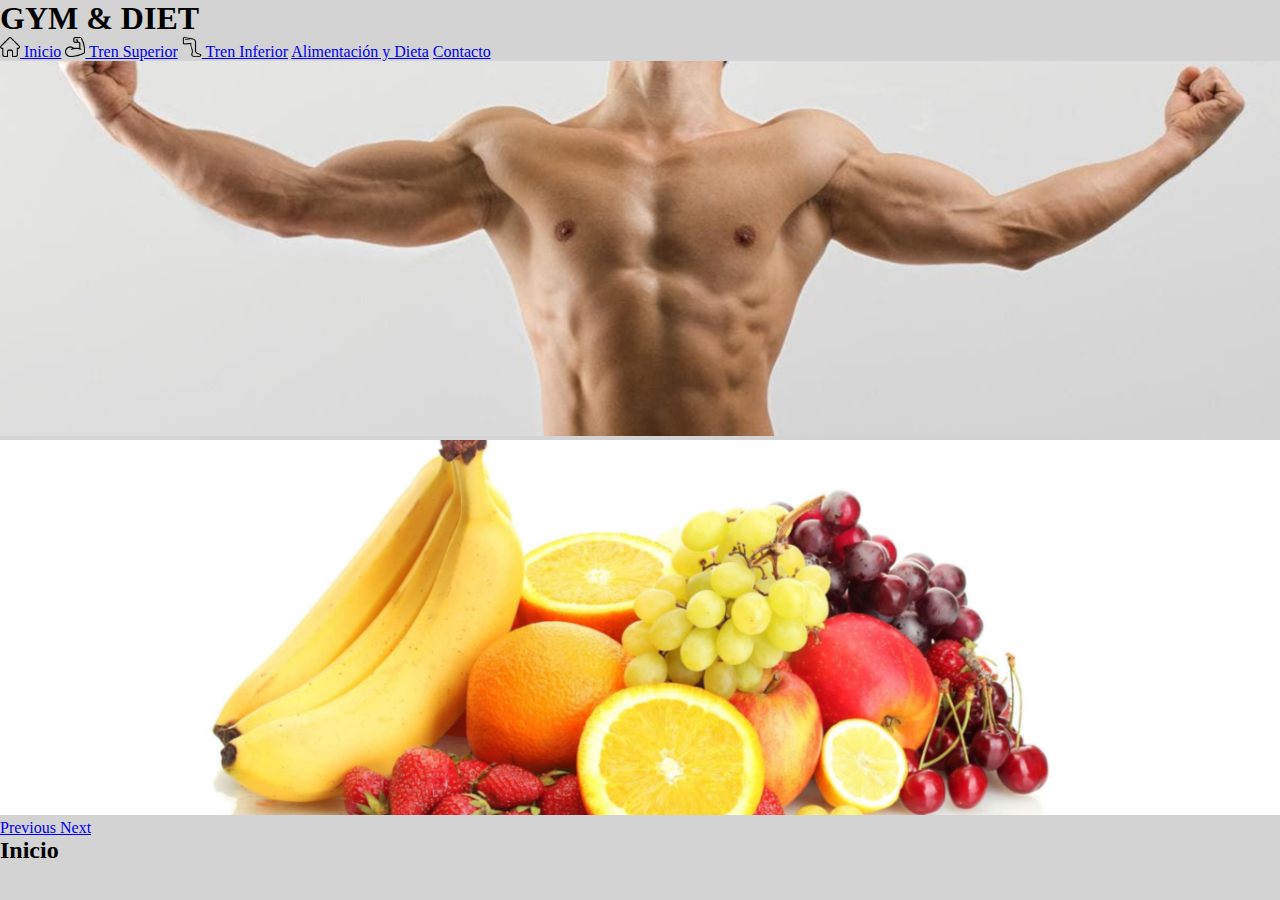
<file: docs/index.html>
<!DOCTYPE html>
<html lang="en">
<head>
    <meta charset="UTF-8">
    <meta http-equiv="X-UA-Compatible" content="IE=edge">
    <meta name="viewport" content="width=device-width, initial-scale=1.0">
    <link href="https://cdn.jsdelivr.net/npm/bootstrap@5.0.0-beta3/dist/css/bootstrap.min.css" rel="stylesheet" integrity="sha384-eOJMYsd53ii+scO/bJGFsiCZc+5NDVN2yr8+0RDqr0Ql0h+rP48ckxlpbzKgwra6" crossorigin="anonymous">
    <link rel="stylesheet" href="css/estilo.css">
    <link rel="stylesheet" href="css/carrusel.css">
    <title>Gym y Dieta</title>
</head>
<body>
   
    <div class="general-container">

        <header class="header-container">
            <div class="titulo-principal">
                <h1> GYM & DIET </h1>
            </div>
            <div class="menu-principal-container">

                <div class="menu-items-container"> 
                    <a href="file:///C:/Users/cristian.riquelme/Desktop/Gym%20y%20alimento/docs/index.html"> <img src="./imagenes/iconos/home.png" height="20" width="20" alt="home-icon"> Inicio</a>
                    <a href="file:///C:/Users/cristian.riquelme/Desktop/Gym%20y%20alimento/docs/paginas/superior.html"> <img src="./imagenes/iconos/biceps.png" height="20" width="20" alt="bicep-icon"> Tren Superior</a>
                    <a href="#"> <img src="./imagenes/iconos/leg.png" height="20" width="20" alt="leg-icon"> Tren Inferior</a>
                    <a href="file:///C:/Users/cristian.riquelme/Desktop/Gym%20y%20alimento/docs/paginas/dieta.html">Alimentación y Dieta</a>
                    <a href="#">Contacto</a>
                </div>
            </div>
            <div class="carrusel-container">
                <div id="carouselFadeExampleIndicators" class="carousel slide carousel-fade" data-ride="carousel">
                    <div class="carousel-inner" role="listbox">
                      <div class="carousel-item active">
                        <img class="d-block w-100" src="./imagenes/pecho_header.png" data-src="holder.js/900x400?theme=social" alt="First slide">
                      </div>
                      <div class="carousel-item">
                        <img class="d-block w-100" src="./imagenes/multifruta_header.png" data-src="holder.js/900x400?theme=industrial" alt="Second slide">
                      </div>
                    </div>
                    <a class="carousel-control-prev" href="#carouselFadeExampleIndicators" role="button" data-slide="prev">
                      <span class="carousel-control-prev-icon" aria-hidden="true"></span>
                      <span class="sr-only">Previous</span>
                    </a>
                    <a class="carousel-control-next" href="#carouselFadeExampleIndicators" role="button" data-slide="next">
                      <span class="carousel-control-next-icon" aria-hidden="true"></span>
                      <span class="sr-only">Next</span>
                    </a>
                  </div>
            </div>
            <div class="titulo-secundario">
                <h2>Inicio</h2>
            </div>
    <script src="https://code.jquery.com/jquery-3.3.1.slim.min.js" integrity="sha384-q8i/X+965DzO0rT7abK41JStQIAqVgRVzpbzo5smXKp4YfRvH+8abtTE1Pi6jizo" crossorigin="anonymous"></script>
    <script src="https://cdnjs.cloudflare.com/ajax/libs/popper.js/1.14.7/umd/popper.min.js" integrity="sha384-UO2eT0CpHqdSJQ6hJty5KVphtPhzWj9WO1clHTMGa3JDZwrnQq4sF86dIHNDz0W1" crossorigin="anonymous"></script>
    <script src="https://stackpath.bootstrapcdn.com/bootstrap/4.3.1/js/bootstrap.min.js" integrity="sha384-JjSmVgyd0p3pXB1rRibZUAYoIIy6OrQ6VrjIEaFf/nJGzIxFDsf4x0xIM+B07jRM" crossorigin="anonymous"></script>
</body>
</html>
</file>
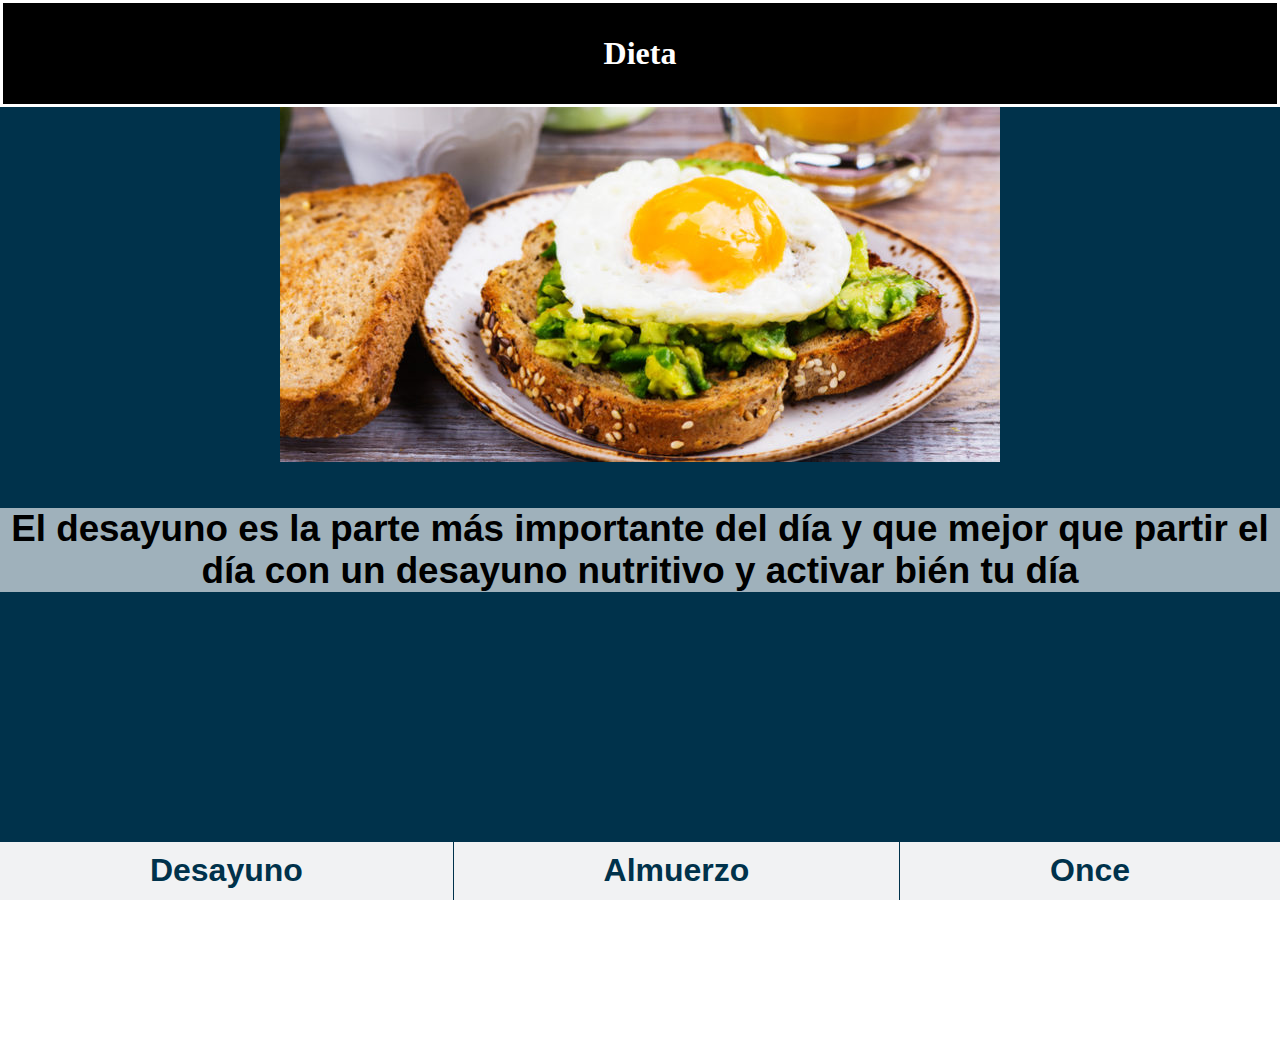
<file: docs/paginas/dieta.html>
<!DOCTYPE html>
<html lang="en">

<head>
    <meta charset="UTF-8">
    <meta http-equiv="X-UA-Compatible" content="IE=edge">
    <meta name="viewport" content="width=device-width, initial-scale=1.0">
    <link href="https://cdn.jsdelivr.net/npm/bootstrap@5.0.0-beta3/dist/css/bootstrap.min.css" rel="stylesheet"
        integrity="sha384-eOJMYsd53ii+scO/bJGFsiCZc+5NDVN2yr8+0RDqr0Ql0h+rP48ckxlpbzKgwra6" crossorigin="anonymous">
    <link rel="stylesheet" href="../css/estilodieta.css">
    <title>Nutrición y dieta</title>
</head>

<body>
    <header>
        <div class="contenido">
            <div class="titulo">
                <h1>
                    <p>Dieta</p>
                </h1>
            </div>
            <ul class="slider">
                <li id="slide1">
                    <div class="card">
                        <img class="card-img" src="../imagenes/GettyImages-862409366-720x355.jpg" alt="Card image">
                        <div class="card-img-overlay">
                          <p class="card-text">El desayuno es la parte más importante del día y que mejor que partir el día con un desayuno nutritivo y activar bién tu día</p>
                        </div>
                      </div>
                </li>
                <li id="slide2">
                    <div class="card">
                        <img class="card-img" src="../imagenes/Almuerzo.jpeg" alt="Card image">
                        <div class="card-img-overlay">
                          <p class="card-text">I'm text that has a background image!</p>
                        </div>
                      </div>
                </li>
                <li id="slide3">
                    <div class="card">
                        <img class="card-img" src="../imagenes/once.jpg" alt="Card image">
                        <div class="card-img-overlay">
                          <p class="card-text">Lorem ipsum dolor sit amet consectetur adipisicing elit. Optio harum corporis officia unde nesciunt eligendi atque ipsum quis? Facilis, laboriosam inventore laborum dolorem possimus beatae autem debitis earum consequatur nobis!</p>
                        </div>
                      </div>
                </li>
             </ul>
        </div>
    </header>
    <nav>
        <ul class="menu">
            <li><a href="#slide1">Desayuno</a></li>
            <li><a href="#slide2">Almuerzo</a></li>
            <li><a href="#slide3">Once</a></li>
    </ul>
    </nav>
</body>

</html>
</file>
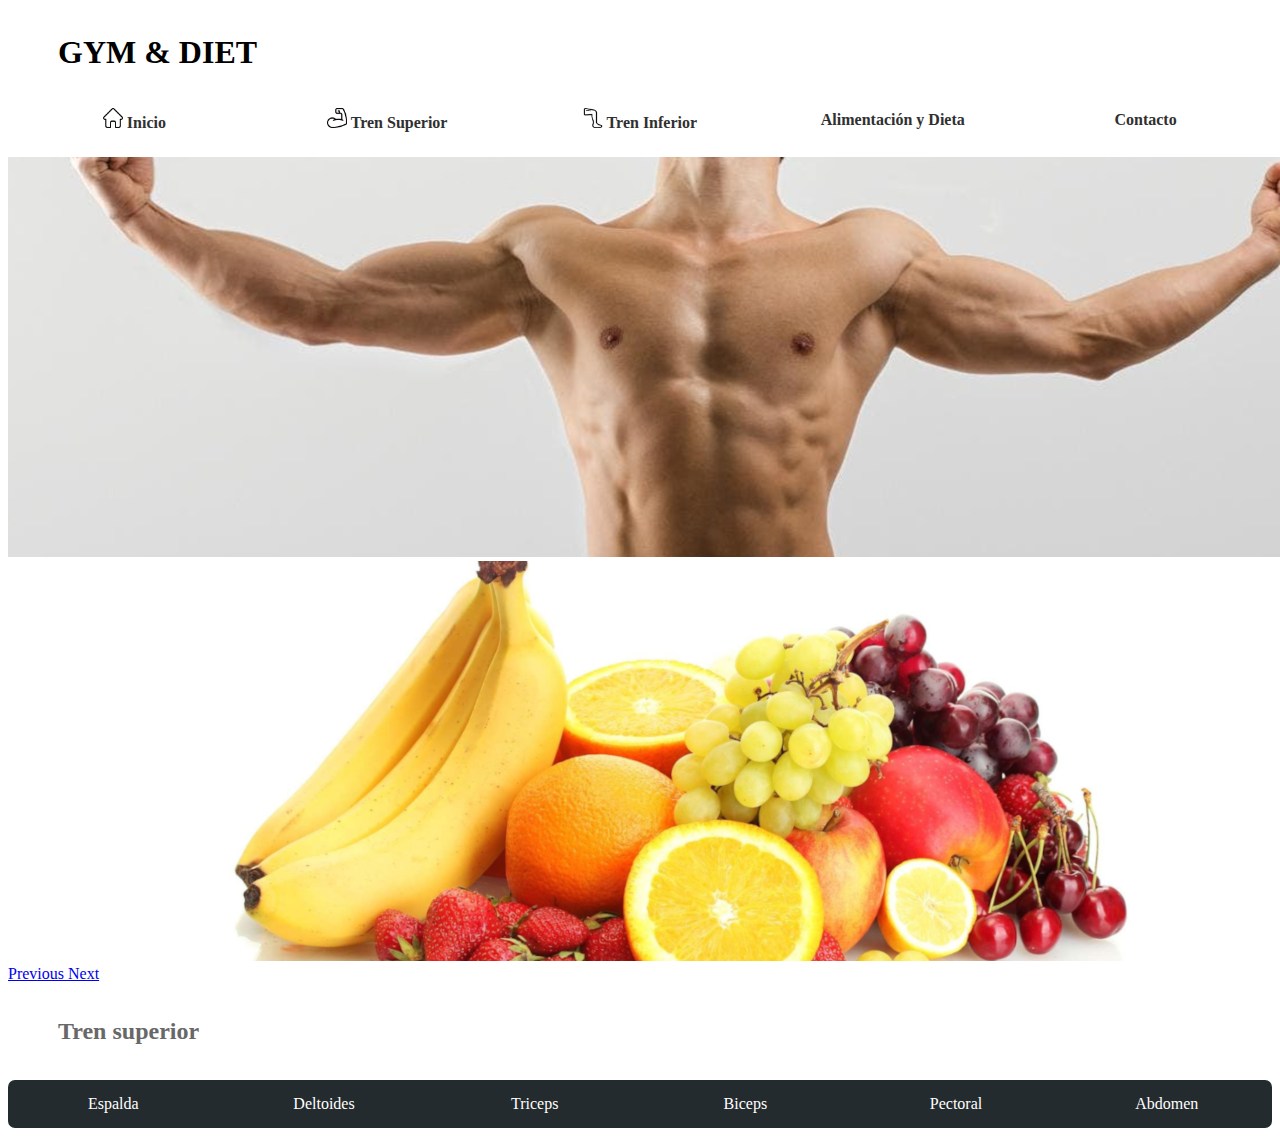
<file: docs/paginas/superior.html>
<!DOCTYPE html>
<html lang="es">
<head>
    <meta charset="UTF-8">
    <meta http-equiv="X-UA-Compatible" content="IE=edge">
    <meta name="viewport" content="width=device-width, initial-scale=1.0">
    <link href="https://cdn.jsdelivr.net/npm/bootstrap@5.0.0-beta3/dist/css/bootstrap.min.css" rel="stylesheet" integrity="sha384-eOJMYsd53ii+scO/bJGFsiCZc+5NDVN2yr8+0RDqr0Ql0h+rP48ckxlpbzKgwra6" crossorigin="anonymous">
    <link rel="stylesheet" href="../css/trenSuperior.css">
    <link rel="stylesheet" href="../css/flexboxgrid.css">
    <title>Tren Superior</title>
</head>
<body>
    <div class="general-container">

        <header class="header-container">
            <div class="titulo-principal">
                <h1> GYM & DIET </h1>
            </div>
            <div class="menu-principal-container">

                <div class="menu-items-container"> 
                    <a href="file:///C:/Users/cristian.riquelme/Desktop/Gym%20y%20alimento/docs/index.html"> <img src="../imagenes/iconos/home.png" height="20" width="20" alt="home-icon"> Inicio</a>
                    <a href="#"> <img src="../imagenes/iconos/biceps.png" height="20" width="20" alt="bicep-icon"> Tren Superior</a>
                    <a href="#"> <img src="../imagenes/iconos/leg.png" height="20" width="20" alt="leg-icon"> Tren Inferior</a>
                    <a href="file:///C:/Users/cristian.riquelme/Desktop/Gym%20y%20alimento/docs/paginas/dieta.html">Alimentación y Dieta</a>
                    <a href="#">Contacto</a>
                </div>
            </div>
            <div class="carrusel-container">
                <div id="carouselFadeExampleIndicators" class="carousel slide carousel-fade" data-ride="carousel">
                    <div class="carousel-inner" role="listbox">
                      <div class="carousel-item active">
                        <img class="d-block w-100" src="../imagenes/pecho_header.png" data-src="holder.js/900x400?theme=social" alt="First slide">
                      </div>
                      <div class="carousel-item">
                        <img class="d-block w-100" src="../imagenes/multifruta_header.png" data-src="holder.js/900x400?theme=industrial" alt="Second slide">
                      </div>
                    </div>
                    <a class="carousel-control-prev" href="#carouselFadeExampleIndicators" role="button" data-slide="prev">
                      <span class="carousel-control-prev-icon" aria-hidden="true"></span>
                      <span class="sr-only">Previous</span>
                    </a>
                    <a class="carousel-control-next" href="#carouselFadeExampleIndicators" role="button" data-slide="next">
                      <span class="carousel-control-next-icon" aria-hidden="true"></span>
                      <span class="sr-only">Next</span>
                    </a>
                  </div>
            </div>
            <div class="titulo-secundario">
                <h2> Tren superior</h2>
            </div>
        </header>
        <div class="menu-secundario-container">
            <a href="#">Espalda</a>
            <a href="">Deltoides</a>
            <a href="">Triceps</a> 
            <a href="">Biceps</a> 
            <a href="">Pectoral</a> 
            <a href="">Abdomen</a> 
        </div>
        <div class="contenido-container">

        </div>


    </div>




    <script src="https://code.jquery.com/jquery-3.3.1.slim.min.js" integrity="sha384-q8i/X+965DzO0rT7abK41JStQIAqVgRVzpbzo5smXKp4YfRvH+8abtTE1Pi6jizo" crossorigin="anonymous"></script>
    <script src="https://cdnjs.cloudflare.com/ajax/libs/popper.js/1.14.7/umd/popper.min.js" integrity="sha384-UO2eT0CpHqdSJQ6hJty5KVphtPhzWj9WO1clHTMGa3JDZwrnQq4sF86dIHNDz0W1" crossorigin="anonymous"></script>
    <script src="https://stackpath.bootstrapcdn.com/bootstrap/4.3.1/js/bootstrap.min.js" integrity="sha384-JjSmVgyd0p3pXB1rRibZUAYoIIy6OrQ6VrjIEaFf/nJGzIxFDsf4x0xIM+B07jRM" crossorigin="anonymous"></script>
</body>
</html>
</file>
<file: docs/css/estilo.css>
*{
    margin: 0px;
    padding: 0px;
}

nav{
    border: white solid 5px;
    margin-left: 10%;
    margin-right: 10%;
    background-color: black
    
}

nav ul li{
    display: inline;
    padding-right: 0.5em;
    position:static;
    margin: 10px;
    line-height: 50px;
    font-size: 25px;
    height: 60px;
    color: white solid;
    
    
    
}
body{
    background-color: rgb(211, 211, 211);
}

.pricipal{
    color: black;
    text-align: center;
}

ul{
    text-align: center;
}
</file>
<file: docs/css/carrusel.css>
.carrusel {

    display: flex;
  
    justify-content: center;
  
  }
  
  
  
  div.gallery {
  
    border: 1px solid #ccc;
  
  }
  
  
  
  div.gallery:hover {
  
    border: 1px solid #777;
  
  }
  
  
  
  div.gallery img {
  
    width: 100%;
  
    height: 100%;
  
  }
  
  
  
  div.desc {
  
    padding: 15px;
  
    text-align: center;
  
  }
  
  
  
  * {
  
    box-sizing: border-box;
  
  }
  
  
  
  .responsive {
  
    padding: 0 6px;
  
    float: left;
  
    width: 24.99999%;
  
  }
  
  
  
  #trensuperior,
  
  #treninferior,
  
  #dieta {
  
    /* offset-x | offset-y | blur-radius | color */
  
    text-shadow: 3px 2px 3px black;
  
  }
  
  
  
  .carousel-inner img {
  
    width: 100%;
  
    height: 100%;
  
  }
  
  
  
  #Galeria {
  
    margin: 15px;
  
    float: left;
  
    font-size: 14px;
  
  }
  
  
  
  .desc {
  
    background-color: white;
  
  }
  
  
  
  #id_oso {
  
    padding: 15px;
  
  }

  .dieta{
    width: 35%; height: 35%;
  }
</file>
<file: docs/css/estilodieta.css>
*{
    padding: 0%;
}

.titulo{
    background-color: black;
    border: white solid 3px;
    color: white;
    text-align: center;
}

.clearfix{
    overflow: hidden;
}

ul, li {
    padding: 0;
    margin: 0;
    list-style: none inside;
}
ul.slider {
    position:relative;
}
ul.slider li {
    opacity: 0;
    transition: opacity .5s;
    position: absolute;
    left: 0px;
    top: 0px;
    margin:50px;
    padding:50px;
    border:2px solid red;
    background:#fff;
}
ul.slider li:first-child {
    opacity: 1;
}
ul.slider li:target {
    opacity: 1;
}
nav {
    position:relative;
    top:200px;
    left:50px;
}

body, html {
    padding: 0;
    margin: 0;
    width: 100vw;
    height: 100vh;
    overflow:hidden;
}

ul, li {
    box-sizing: border-box;
}

ul.slider {
    padding: 30px;
}

ul.slider li {
    width: 100vw;
    height: 100vh;
    margin: 0;
    padding: 0;
    border: 0;
    background-color: gray;
    opacity: 0; 
    transition: opacity .5s;
    font-family: 'Segoe UI', Tahoma, Geneva, Verdana, sans-serif;
    font-weight: bold;
    font-size: calc( 1.5rem + 1vw );
    text-align: center;
}

#slide1 {
    background-color: #00324b;
    color: black;
}

#slide2 {
    background-color: #65bce8;
    color: rgb(0, 66, 0);
}

#slide3 {
    background-color: #f90;
    color: #00324b;
}

nav {
    width: 100vw;
    position: absolute;
    top: auto;
    right: 0;
    bottom: 0;
    left: 0;
    background: #f1f2f3;
}

nav ul {
    display: flex;
    justify-content: space-around;
    flex-wrap: wrap;
}

nav ul li {
    display: flex;
    flex-grow: 1;
    flex-wrap: wrap;
    box-sizing: borderbox;
}

nav a {
    font-size: calc( 1.2rem + 1vw );
    text-decoration: none;
    font-weight: bold;
    color: #00324b;
    font-family: 'Segoe UI', Tahoma, Geneva, Verdana, sans-serif;
    line-height: 1.8;
    flex-grow: 1;
    text-align: center;
    border-top: 5px solid #00324b;
    border-right: 1px solid #00324b;
    flex-wrap: wrap;
    position: relative;
}

nav li:last-child a {
    border-right: 0;
}

nav a:hover {
    background-color: #00324b;
    color: #fff;
    border-top-color: #65bce8;
}

nav a:active {
    border-top-color: #f90;
    background: #f90;
    color: #00324b;
}

.card-text{
    background-color: rgba(255, 255, 255, 0.623);
}
</file>
<file: docs/css/trenSuperior.css>
body {
    /*display: flex;
    justify-content: space-evenly;*/
    background-color: rgb(255, 255, 255) ;
}

header {
    background-color: white;
    /*
    box-shadow: 0px 2px 20px rgb(104, 104, 104);*/
}

.titulo-principal {
    font-weight: bolder;
    padding-left: 50px;
    padding-top: 5px;
}
.titulo-secundario {
    display: flex;
    color: rgb(104, 104, 104);
    padding-left: 50px;
    padding-top: 15px;
    padding-bottom: 15px;
}

.menu-principal-container {
    padding-bottom: 10px;
}

.menu-items-container {
    display: flex;
    justify-content: space-around;
    background-color: rgb(255, 255, 255);
    text-align: center;
    text-decoration: none;
    align-items: center;
}
.menu-items-container a {
    text-decoration: none;
    font-weight: bolder;
    color: rgb(48, 48, 48);
    padding: 15px;
    width: 20%;
}
.menu-items-container a:hover {
    background-color: rgb(108, 184, 180);
    color: white;
    /*
    box-shadow: 0px 2px 7px rgb(104, 104, 104);*/
}

.carousel-control-next:hover {
    background-color: rgb(172, 172, 172);
}

.carousel-control-prev:hover {
    background-color: rgb(172, 172, 172);
}

.menu-secundario-container {
    display: flex;
    background-color: #242b2e;
    justify-content: space-around;
    border-radius: 7px;
}

.menu-secundario-container a {
    text-decoration: none;
    color: white;
    width: 20%;
    text-align: center;
    padding: 15px;
}

.menu-secundario-container a:hover{
    background-color: lightseagreen;
}


@media (max-width: 600px) {
    .menu-items-container {
        flex-direction: column;
    }
    .menu-items-container img{
        display: none;
    }
    .menu-items-container a{
        width: 100%;
    }
    .titulo-principal {
        text-align: center;
        padding-left: 0px;
    }
    .menu-secundario-container {
        flex-direction: column;
    }
    .menu-secundario-container a{
        width: 100%;
    }
}

@media (max-width: 950px) {
    .menu-items-container img{
        display: none;
    }
    /*
    .menu-items-container {
        display: none;
    }
    .dropdown {
        width: 100%;
    }*/
}

@media (min-width: 950px) {
    /*
    .dropdown {
        display: none;
        background-color: lightgray;
        
    }*/
}
</file>
<file: docs/css/flexboxgrid.css>
/* Uncomment and set these variables to customize the grid. */

.container-fluid {
    margin-right: auto;
    margin-left: auto;
    padding-right: 2rem;
    padding-left: 2rem;
  }
  
  .row {
    box-sizing: border-box;
    display: -ms-flexbox;
    display: -webkit-box;
    display: flex;
    -ms-flex: 0 1 auto;
    -webkit-box-flex: 0;
    flex: 0 1 auto;
    -ms-flex-direction: row;
    -webkit-box-orient: horizontal;
    -webkit-box-direction: normal;
    flex-direction: row;
    -ms-flex-wrap: wrap;
    flex-wrap: wrap;
    margin-right: -1rem;
    margin-left: -1rem;
  }
  
  .row.reverse {
    -ms-flex-direction: row-reverse;
    -webkit-box-orient: horizontal;
    -webkit-box-direction: reverse;
    flex-direction: row-reverse;
  }
  
  .col.reverse {
    -ms-flex-direction: column-reverse;
    -webkit-box-orient: vertical;
    -webkit-box-direction: reverse;
    flex-direction: column-reverse;
  }
  
  .col-xs,
  .col-xs-1,
  .col-xs-2,
  .col-xs-3,
  .col-xs-4,
  .col-xs-5,
  .col-xs-6,
  .col-xs-7,
  .col-xs-8,
  .col-xs-9,
  .col-xs-10,
  .col-xs-11,
  .col-xs-12 {
    box-sizing: border-box;
    -ms-flex: 0 0 auto;
    -webkit-box-flex: 0;
    flex: 0 0 auto;
    padding-right: 1rem;
    padding-left: 1rem;
  }
  
  .col-xs {
    -webkit-flex-grow: 1;
    -ms-flex-positive: 1;
    -webkit-box-flex: 1;
    flex-grow: 1;
    -ms-flex-preferred-size: 0;
    flex-basis: 0;
    max-width: 100%;
  }
  
  .col-xs-1 {
    -ms-flex-preferred-size: 8.333%;
    flex-basis: 8.333%;
    max-width: 8.333%;
  }
  
  .col-xs-2 {
    -ms-flex-preferred-size: 16.667%;
    flex-basis: 16.667%;
    max-width: 16.667%;
  }
  
  .col-xs-3 {
    -ms-flex-preferred-size: 25%;
    flex-basis: 25%;
    max-width: 25%;
  }
  
  .col-xs-4 {
    -ms-flex-preferred-size: 33.333%;
    flex-basis: 33.333%;
    max-width: 33.333%;
  }
  
  .col-xs-5 {
    -ms-flex-preferred-size: 41.667%;
    flex-basis: 41.667%;
    max-width: 41.667%;
  }
  
  .col-xs-6 {
    -ms-flex-preferred-size: 50%;
    flex-basis: 50%;
    max-width: 50%;
  }
  
  .col-xs-7 {
    -ms-flex-preferred-size: 58.333%;
    flex-basis: 58.333%;
    max-width: 58.333%;
  }
  
  .col-xs-8 {
    -ms-flex-preferred-size: 66.667%;
    flex-basis: 66.667%;
    max-width: 66.667%;
  }
  
  .col-xs-9 {
    -ms-flex-preferred-size: 75%;
    flex-basis: 75%;
    max-width: 75%;
  }
  
  .col-xs-10 {
    -ms-flex-preferred-size: 83.333%;
    flex-basis: 83.333%;
    max-width: 83.333%;
  }
  
  .col-xs-11 {
    -ms-flex-preferred-size: 91.667%;
    flex-basis: 91.667%;
    max-width: 91.667%;
  }
  
  .col-xs-12 {
    -ms-flex-preferred-size: 100%;
    flex-basis: 100%;
    max-width: 100%;
  }
  
  .col-xs-offset-1 {
    margin-left: 8.333%;
  }
  
  .col-xs-offset-2 {
    margin-left: 16.667%;
  }
  
  .col-xs-offset-3 {
    margin-left: 25%;
  }
  
  .col-xs-offset-4 {
    margin-left: 33.333%;
  }
  
  .col-xs-offset-5 {
    margin-left: 41.667%;
  }
  
  .col-xs-offset-6 {
    margin-left: 50%;
  }
  
  .col-xs-offset-7 {
    margin-left: 58.333%;
  }
  
  .col-xs-offset-8 {
    margin-left: 66.667%;
  }
  
  .col-xs-offset-9 {
    margin-left: 75%;
  }
  
  .col-xs-offset-10 {
    margin-left: 83.333%;
  }
  
  .col-xs-offset-11 {
    margin-left: 91.667%;
  }
  
  .start-xs {
    -ms-flex-pack: start;
    -webkit-box-pack: start;
    justify-content: flex-start;
    text-align: start;
  }
  
  .center-xs {
    -ms-flex-pack: center;
    -webkit-box-pack: center;
    justify-content: center;
    text-align: center;
  }
  
  .end-xs {
    -ms-flex-pack: end;
    -webkit-box-pack: end;
    justify-content: flex-end;
    text-align: end;
  }
  
  .top-xs {
    -ms-flex-align: start;
    -webkit-box-align: start;
    align-items: flex-start;
  }
  
  .middle-xs {
    -ms-flex-align: center;
    -webkit-box-align: center;
    align-items: center;
  }
  
  .bottom-xs {
    -ms-flex-align: end;
    -webkit-box-align: end;
    align-items: flex-end;
  }
  
  .around-xs {
    -ms-flex-pack: distribute;
    justify-content: space-around;
  }
  
  .between-xs {
    -ms-flex-pack: justify;
    -webkit-box-pack: justify;
    justify-content: space-between;
  }
  
  .first-xs {
    -ms-flex-order: -1;
    -webkit-box-ordinal-group: 0;
    order: -1;
  }
  
  .last-xs {
    -ms-flex-order: 1;
    -webkit-box-ordinal-group: 2;
    order: 1;
  }
  
  @media only screen and (min-width: 48em) {
    .container {
      width: 46rem;
    }
  
    .col-sm,
    .col-sm-1,
    .col-sm-2,
    .col-sm-3,
    .col-sm-4,
    .col-sm-5,
    .col-sm-6,
    .col-sm-7,
    .col-sm-8,
    .col-sm-9,
    .col-sm-10,
    .col-sm-11,
    .col-sm-12 {
      box-sizing: border-box;
      -ms-flex: 0 0 auto;
      -webkit-box-flex: 0;
      flex: 0 0 auto;
      padding-right: 1rem;
      padding-left: 1rem;
    }
  
    .col-sm {
      -webkit-flex-grow: 1;
      -ms-flex-positive: 1;
      -webkit-box-flex: 1;
      flex-grow: 1;
      -ms-flex-preferred-size: 0;
      flex-basis: 0;
      max-width: 100%;
    }
  
    .col-sm-1 {
      -ms-flex-preferred-size: 8.333%;
      flex-basis: 8.333%;
      max-width: 8.333%;
    }
  
    .col-sm-2 {
      -ms-flex-preferred-size: 16.667%;
      flex-basis: 16.667%;
      max-width: 16.667%;
    }
  
    .col-sm-3 {
      -ms-flex-preferred-size: 25%;
      flex-basis: 25%;
      max-width: 25%;
    }
  
    .col-sm-4 {
      -ms-flex-preferred-size: 33.333%;
      flex-basis: 33.333%;
      max-width: 33.333%;
    }
  
    .col-sm-5 {
      -ms-flex-preferred-size: 41.667%;
      flex-basis: 41.667%;
      max-width: 41.667%;
    }
  
    .col-sm-6 {
      -ms-flex-preferred-size: 50%;
      flex-basis: 50%;
      max-width: 50%;
    }
  
    .col-sm-7 {
      -ms-flex-preferred-size: 58.333%;
      flex-basis: 58.333%;
      max-width: 58.333%;
    }
  
    .col-sm-8 {
      -ms-flex-preferred-size: 66.667%;
      flex-basis: 66.667%;
      max-width: 66.667%;
    }
  
    .col-sm-9 {
      -ms-flex-preferred-size: 75%;
      flex-basis: 75%;
      max-width: 75%;
    }
  
    .col-sm-10 {
      -ms-flex-preferred-size: 83.333%;
      flex-basis: 83.333%;
      max-width: 83.333%;
    }
  
    .col-sm-11 {
      -ms-flex-preferred-size: 91.667%;
      flex-basis: 91.667%;
      max-width: 91.667%;
    }
  
    .col-sm-12 {
      -ms-flex-preferred-size: 100%;
      flex-basis: 100%;
      max-width: 100%;
    }
  
    .col-sm-offset-1 {
      margin-left: 8.333%;
    }
  
    .col-sm-offset-2 {
      margin-left: 16.667%;
    }
  
    .col-sm-offset-3 {
      margin-left: 25%;
    }
  
    .col-sm-offset-4 {
      margin-left: 33.333%;
    }
  
    .col-sm-offset-5 {
      margin-left: 41.667%;
    }
  
    .col-sm-offset-6 {
      margin-left: 50%;
    }
  
    .col-sm-offset-7 {
      margin-left: 58.333%;
    }
  
    .col-sm-offset-8 {
      margin-left: 66.667%;
    }
  
    .col-sm-offset-9 {
      margin-left: 75%;
    }
  
    .col-sm-offset-10 {
      margin-left: 83.333%;
    }
  
    .col-sm-offset-11 {
      margin-left: 91.667%;
    }
  
    .start-sm {
      -ms-flex-pack: start;
      -webkit-box-pack: start;
      justify-content: flex-start;
      text-align: start;
    }
  
    .center-sm {
      -ms-flex-pack: center;
      -webkit-box-pack: center;
      justify-content: center;
      text-align: center;
    }
  
    .end-sm {
      -ms-flex-pack: end;
      -webkit-box-pack: end;
      justify-content: flex-end;
      text-align: end;
    }
  
    .top-sm {
      -ms-flex-align: start;
      -webkit-box-align: start;
      align-items: flex-start;
    }
  
    .middle-sm {
      -ms-flex-align: center;
      -webkit-box-align: center;
      align-items: center;
    }
  
    .bottom-sm {
      -ms-flex-align: end;
      -webkit-box-align: end;
      align-items: flex-end;
    }
  
    .around-sm {
      -ms-flex-pack: distribute;
      justify-content: space-around;
    }
  
    .between-sm {
      -ms-flex-pack: justify;
      -webkit-box-pack: justify;
      justify-content: space-between;
    }
  
    .first-sm {
      -ms-flex-order: -1;
      -webkit-box-ordinal-group: 0;
      order: -1;
    }
  
    .last-sm {
      -ms-flex-order: 1;
      -webkit-box-ordinal-group: 2;
      order: 1;
    }
  }
  
  @media only screen and (min-width: 62em) {
    .container {
      width: 61rem;
    }
  
    .col-md,
    .col-md-1,
    .col-md-2,
    .col-md-3,
    .col-md-4,
    .col-md-5,
    .col-md-6,
    .col-md-7,
    .col-md-8,
    .col-md-9,
    .col-md-10,
    .col-md-11,
    .col-md-12 {
      box-sizing: border-box;
      -ms-flex: 0 0 auto;
      -webkit-box-flex: 0;
      flex: 0 0 auto;
      padding-right: 1rem;
      padding-left: 1rem;
    }
  
    .col-md {
      -webkit-flex-grow: 1;
      -ms-flex-positive: 1;
      -webkit-box-flex: 1;
      flex-grow: 1;
      -ms-flex-preferred-size: 0;
      flex-basis: 0;
      max-width: 100%;
    }
  
    .col-md-1 {
      -ms-flex-preferred-size: 8.333%;
      flex-basis: 8.333%;
      max-width: 8.333%;
    }
  
    .col-md-2 {
      -ms-flex-preferred-size: 16.667%;
      flex-basis: 16.667%;
      max-width: 16.667%;
    }
  
    .col-md-3 {
      -ms-flex-preferred-size: 25%;
      flex-basis: 25%;
      max-width: 25%;
    }
  
    .col-md-4 {
      -ms-flex-preferred-size: 33.333%;
      flex-basis: 33.333%;
      max-width: 33.333%;
    }
  
    .col-md-5 {
      -ms-flex-preferred-size: 41.667%;
      flex-basis: 41.667%;
      max-width: 41.667%;
    }
  
    .col-md-6 {
      -ms-flex-preferred-size: 50%;
      flex-basis: 50%;
      max-width: 50%;
    }
  
    .col-md-7 {
      -ms-flex-preferred-size: 58.333%;
      flex-basis: 58.333%;
      max-width: 58.333%;
    }
  
    .col-md-8 {
      -ms-flex-preferred-size: 66.667%;
      flex-basis: 66.667%;
      max-width: 66.667%;
    }
  
    .col-md-9 {
      -ms-flex-preferred-size: 75%;
      flex-basis: 75%;
      max-width: 75%;
    }
  
    .col-md-10 {
      -ms-flex-preferred-size: 83.333%;
      flex-basis: 83.333%;
      max-width: 83.333%;
    }
  
    .col-md-11 {
      -ms-flex-preferred-size: 91.667%;
      flex-basis: 91.667%;
      max-width: 91.667%;
    }
  
    .col-md-12 {
      -ms-flex-preferred-size: 100%;
      flex-basis: 100%;
      max-width: 100%;
    }
  
    .col-md-offset-1 {
      margin-left: 8.333%;
    }
  
    .col-md-offset-2 {
      margin-left: 16.667%;
    }
  
    .col-md-offset-3 {
      margin-left: 25%;
    }
  
    .col-md-offset-4 {
      margin-left: 33.333%;
    }
  
    .col-md-offset-5 {
      margin-left: 41.667%;
    }
  
    .col-md-offset-6 {
      margin-left: 50%;
    }
  
    .col-md-offset-7 {
      margin-left: 58.333%;
    }
  
    .col-md-offset-8 {
      margin-left: 66.667%;
    }
  
    .col-md-offset-9 {
      margin-left: 75%;
    }
  
    .col-md-offset-10 {
      margin-left: 83.333%;
    }
  
    .col-md-offset-11 {
      margin-left: 91.667%;
    }
  
    .start-md {
      -ms-flex-pack: start;
      -webkit-box-pack: start;
      justify-content: flex-start;
      text-align: start;
    }
  
    .center-md {
      -ms-flex-pack: center;
      -webkit-box-pack: center;
      justify-content: center;
      text-align: center;
    }
  
    .end-md {
      -ms-flex-pack: end;
      -webkit-box-pack: end;
      justify-content: flex-end;
      text-align: end;
    }
  
    .top-md {
      -ms-flex-align: start;
      -webkit-box-align: start;
      align-items: flex-start;
    }
  
    .middle-md {
      -ms-flex-align: center;
      -webkit-box-align: center;
      align-items: center;
    }
  
    .bottom-md {
      -ms-flex-align: end;
      -webkit-box-align: end;
      align-items: flex-end;
    }
  
    .around-md {
      -ms-flex-pack: distribute;
      justify-content: space-around;
    }
  
    .between-md {
      -ms-flex-pack: justify;
      -webkit-box-pack: justify;
      justify-content: space-between;
    }
  
    .first-md {
      -ms-flex-order: -1;
      -webkit-box-ordinal-group: 0;
      order: -1;
    }
  
    .last-md {
      -ms-flex-order: 1;
      -webkit-box-ordinal-group: 2;
      order: 1;
    }
  }
  
  @media only screen and (min-width: 75em) {
    .container {
      width: 71rem;
    }
  
    .col-lg,
    .col-lg-1,
    .col-lg-2,
    .col-lg-3,
    .col-lg-4,
    .col-lg-5,
    .col-lg-6,
    .col-lg-7,
    .col-lg-8,
    .col-lg-9,
    .col-lg-10,
    .col-lg-11,
    .col-lg-12 {
      box-sizing: border-box;
      -ms-flex: 0 0 auto;
      -webkit-box-flex: 0;
      flex: 0 0 auto;
      padding-right: 1rem;
      padding-left: 1rem;
    }
  
    .col-lg {
      -webkit-flex-grow: 1;
      -ms-flex-positive: 1;
      -webkit-box-flex: 1;
      flex-grow: 1;
      -ms-flex-preferred-size: 0;
      flex-basis: 0;
      max-width: 100%;
    }
  
    .col-lg-1 {
      -ms-flex-preferred-size: 8.333%;
      flex-basis: 8.333%;
      max-width: 8.333%;
    }
  
    .col-lg-2 {
      -ms-flex-preferred-size: 16.667%;
      flex-basis: 16.667%;
      max-width: 16.667%;
    }
  
    .col-lg-3 {
      -ms-flex-preferred-size: 25%;
      flex-basis: 25%;
      max-width: 25%;
    }
  
    .col-lg-4 {
      -ms-flex-preferred-size: 33.333%;
      flex-basis: 33.333%;
      max-width: 33.333%;
    }
  
    .col-lg-5 {
      -ms-flex-preferred-size: 41.667%;
      flex-basis: 41.667%;
      max-width: 41.667%;
    }
  
    .col-lg-6 {
      -ms-flex-preferred-size: 50%;
      flex-basis: 50%;
      max-width: 50%;
    }
  
    .col-lg-7 {
      -ms-flex-preferred-size: 58.333%;
      flex-basis: 58.333%;
      max-width: 58.333%;
    }
  
    .col-lg-8 {
      -ms-flex-preferred-size: 66.667%;
      flex-basis: 66.667%;
      max-width: 66.667%;
    }
  
    .col-lg-9 {
      -ms-flex-preferred-size: 75%;
      flex-basis: 75%;
      max-width: 75%;
    }
  
    .col-lg-10 {
      -ms-flex-preferred-size: 83.333%;
      flex-basis: 83.333%;
      max-width: 83.333%;
    }
  
    .col-lg-11 {
      -ms-flex-preferred-size: 91.667%;
      flex-basis: 91.667%;
      max-width: 91.667%;
    }
  
    .col-lg-12 {
      -ms-flex-preferred-size: 100%;
      flex-basis: 100%;
      max-width: 100%;
    }
  
    .col-lg-offset-1 {
      margin-left: 8.333%;
    }
  
    .col-lg-offset-2 {
      margin-left: 16.667%;
    }
  
    .col-lg-offset-3 {
      margin-left: 25%;
    }
  
    .col-lg-offset-4 {
      margin-left: 33.333%;
    }
  
    .col-lg-offset-5 {
      margin-left: 41.667%;
    }
  
    .col-lg-offset-6 {
      margin-left: 50%;
    }
  
    .col-lg-offset-7 {
      margin-left: 58.333%;
    }
  
    .col-lg-offset-8 {
      margin-left: 66.667%;
    }
  
    .col-lg-offset-9 {
      margin-left: 75%;
    }
  
    .col-lg-offset-10 {
      margin-left: 83.333%;
    }
  
    .col-lg-offset-11 {
      margin-left: 91.667%;
    }
  
    .start-lg {
      -ms-flex-pack: start;
      -webkit-box-pack: start;
      justify-content: flex-start;
      text-align: start;
    }
  
    .center-lg {
      -ms-flex-pack: center;
      -webkit-box-pack: center;
      justify-content: center;
      text-align: center;
    }
  
    .end-lg {
      -ms-flex-pack: end;
      -webkit-box-pack: end;
      justify-content: flex-end;
      text-align: end;
    }
  
    .top-lg {
      -ms-flex-align: start;
      -webkit-box-align: start;
      align-items: flex-start;
    }
  
    .middle-lg {
      -ms-flex-align: center;
      -webkit-box-align: center;
      align-items: center;
    }
  
    .bottom-lg {
      -ms-flex-align: end;
      -webkit-box-align: end;
      align-items: flex-end;
    }
  
    .around-lg {
      -ms-flex-pack: distribute;
      justify-content: space-around;
    }
  
    .between-lg {
      -ms-flex-pack: justify;
      -webkit-box-pack: justify;
      justify-content: space-between;
    }
  
    .first-lg {
      -ms-flex-order: -1;
      -webkit-box-ordinal-group: 0;
      order: -1;
    }
  
    .last-lg {
      -ms-flex-order: 1;
      -webkit-box-ordinal-group: 2;
      order: 1;
    }
  }
</file>
